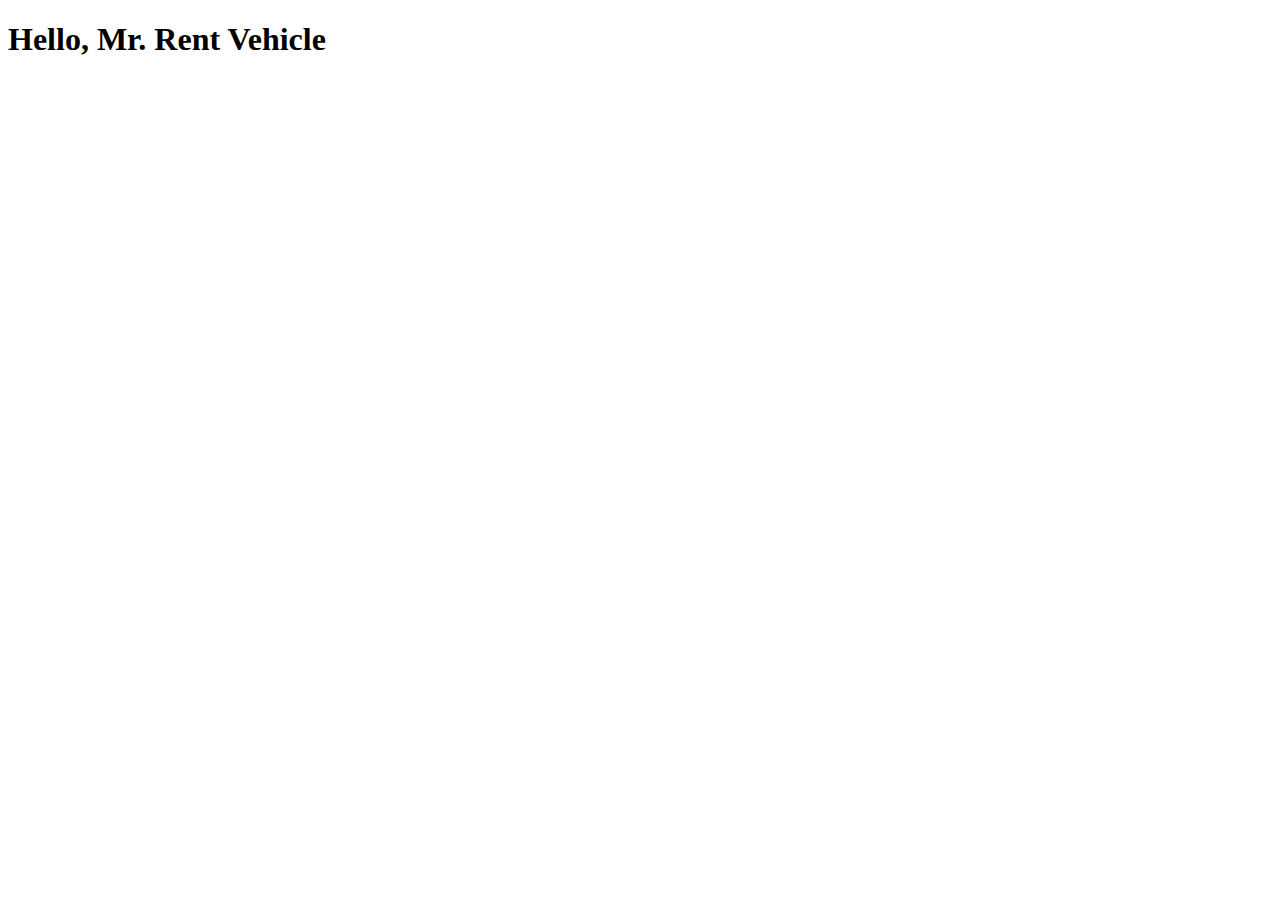
<file: RentVehicle/templates/RentVehicle/index.html>
<!doctype html>
<html lang="en">

<head>
    <!-- Required meta tags -->
    <meta charset="utf-8">
    <meta name="viewport" content="width=device-width, initial-scale=1">

    <!-- Bootstrap CSS -->
    <link href="https://cdn.jsdelivr.net/npm/bootstrap@5.0.0-beta1/dist/css/bootstrap.min.css" rel="stylesheet" integrity="sha384-giJF6kkoqNQ00vy+HMDP7azOuL0xtbfIcaT9wjKHr8RbDVddVHyTfAAsrekwKmP1" crossorigin="anonymous">

    <title>Vehicle Renting System</title>
</head>

<body>
    <h1>Hello, Mr. Rent Vehicle</h1>

    <!-- Optional JavaScript; choose one of the two! -->

    <!-- Option 1: Bootstrap Bundle with Popper -->
    <script src="https://cdn.jsdelivr.net/npm/bootstrap@5.0.0-beta1/dist/js/bootstrap.bundle.min.js" integrity="sha384-ygbV9kiqUc6oa4msXn9868pTtWMgiQaeYH7/t7LECLbyPA2x65Kgf80OJFdroafW" crossorigin="anonymous"></script>

    <!-- Option 2: Separate Popper and Bootstrap JS -->
    <!--
    <script src="https://cdn.jsdelivr.net/npm/@popperjs/core@2.5.4/dist/umd/popper.min.js" integrity="sha384-q2kxQ16AaE6UbzuKqyBE9/u/KzioAlnx2maXQHiDX9d4/zp8Ok3f+M7DPm+Ib6IU" crossorigin="anonymous"></script>
    <script src="https://cdn.jsdelivr.net/npm/bootstrap@5.0.0-beta1/dist/js/bootstrap.min.js" integrity="sha384-pQQkAEnwaBkjpqZ8RU1fF1AKtTcHJwFl3pblpTlHXybJjHpMYo79HY3hIi4NKxyj" crossorigin="anonymous"></script>
    -->
</body>

</html>
</file>
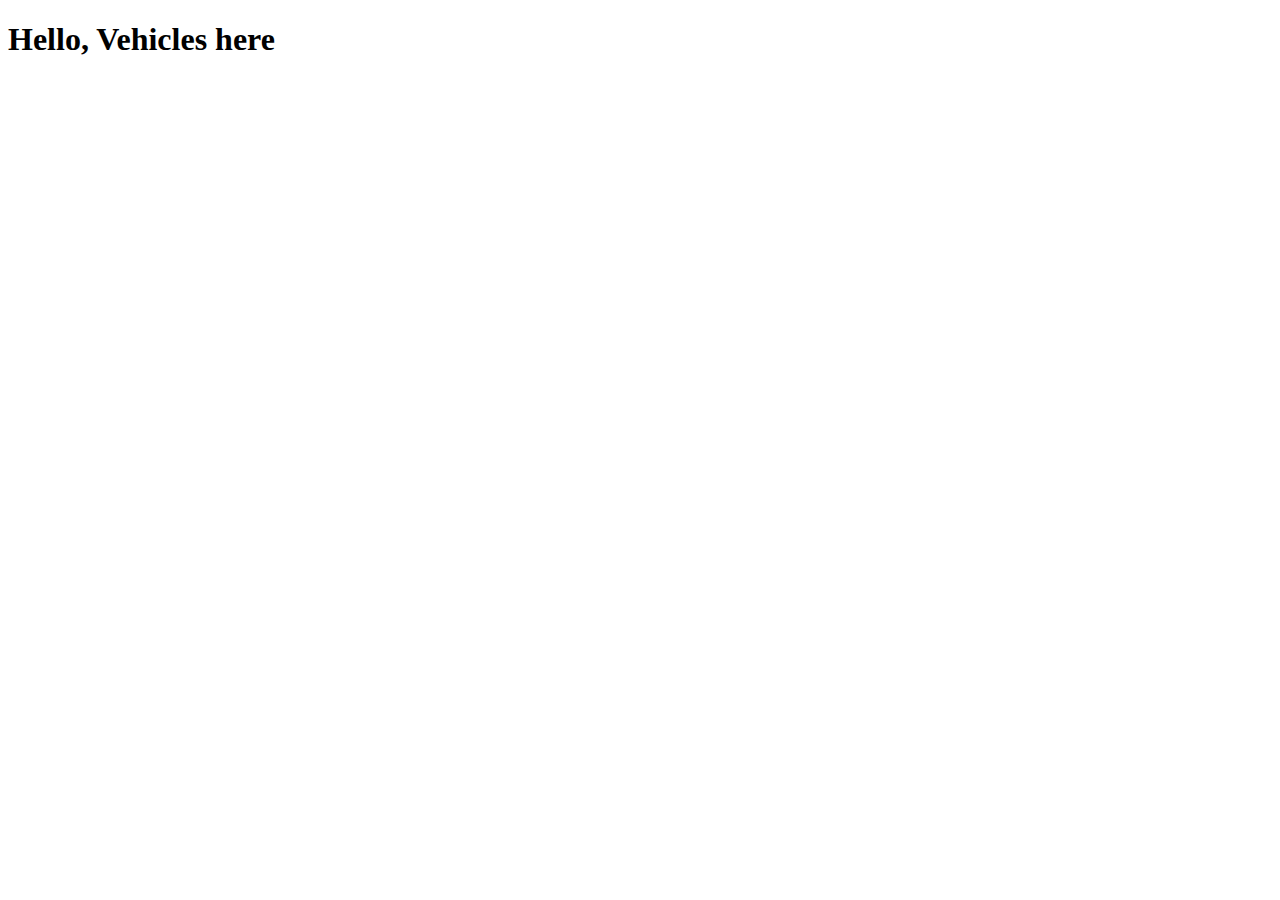
<file: Vehicles/templates/Vehicles/index.html>
<!doctype html>
<html lang="en">
  <head>
    <!-- Required meta tags -->
    <meta charset="utf-8">
    <meta name="viewport" content="width=device-width, initial-scale=1">

    <!-- Bootstrap CSS -->
    <link href="https://cdn.jsdelivr.net/npm/bootstrap@5.0.0-beta1/dist/css/bootstrap.min.css" rel="stylesheet" integrity="sha384-giJF6kkoqNQ00vy+HMDP7azOuL0xtbfIcaT9wjKHr8RbDVddVHyTfAAsrekwKmP1" crossorigin="anonymous">

    <title>Vehicle Renting System</title>
  </head>
  <body>
    <h1>Hello, Vehicles here</h1>

    <!-- Optional JavaScript; choose one of the two! -->

    <!-- Option 1: Bootstrap Bundle with Popper -->
    <script src="https://cdn.jsdelivr.net/npm/bootstrap@5.0.0-beta1/dist/js/bootstrap.bundle.min.js" integrity="sha384-ygbV9kiqUc6oa4msXn9868pTtWMgiQaeYH7/t7LECLbyPA2x65Kgf80OJFdroafW" crossorigin="anonymous"></script>

    <!-- Option 2: Separate Popper and Bootstrap JS -->
    <!--
    <script src="https://cdn.jsdelivr.net/npm/@popperjs/core@2.5.4/dist/umd/popper.min.js" integrity="sha384-q2kxQ16AaE6UbzuKqyBE9/u/KzioAlnx2maXQHiDX9d4/zp8Ok3f+M7DPm+Ib6IU" crossorigin="anonymous"></script>
    <script src="https://cdn.jsdelivr.net/npm/bootstrap@5.0.0-beta1/dist/js/bootstrap.min.js" integrity="sha384-pQQkAEnwaBkjpqZ8RU1fF1AKtTcHJwFl3pblpTlHXybJjHpMYo79HY3hIi4NKxyj" crossorigin="anonymous"></script>
    -->
  </body>
</html>
</file>
